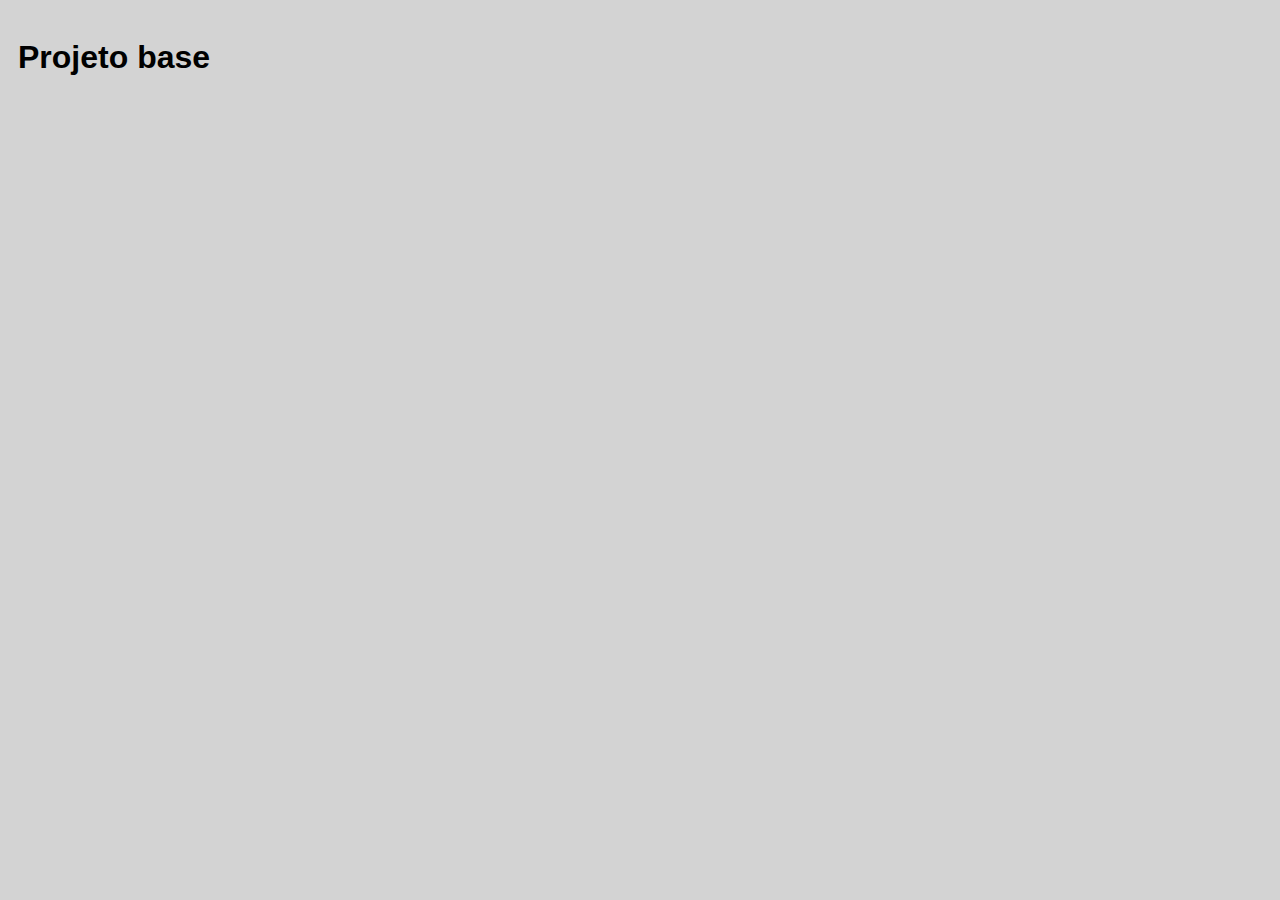
<file: 02 - Projeto Base/index.html>
<!DOCTYPE html>
<html lang="pt-br">
<head>
    <meta charset="UTF-8">
    <meta http-equiv="X-UA-Compatible" content="IE=edge">
    <meta name="viewport" content="width=device-width, initial-scale=1.0">
    <title>Projeto Base</title>
    <link rel="stylesheet" href="./css/style.css">
</head>
<body>
    <h1>Projeto base</h1>

    
    <script defer src="./js/script.js"></script>
</body>
</html>
</file>
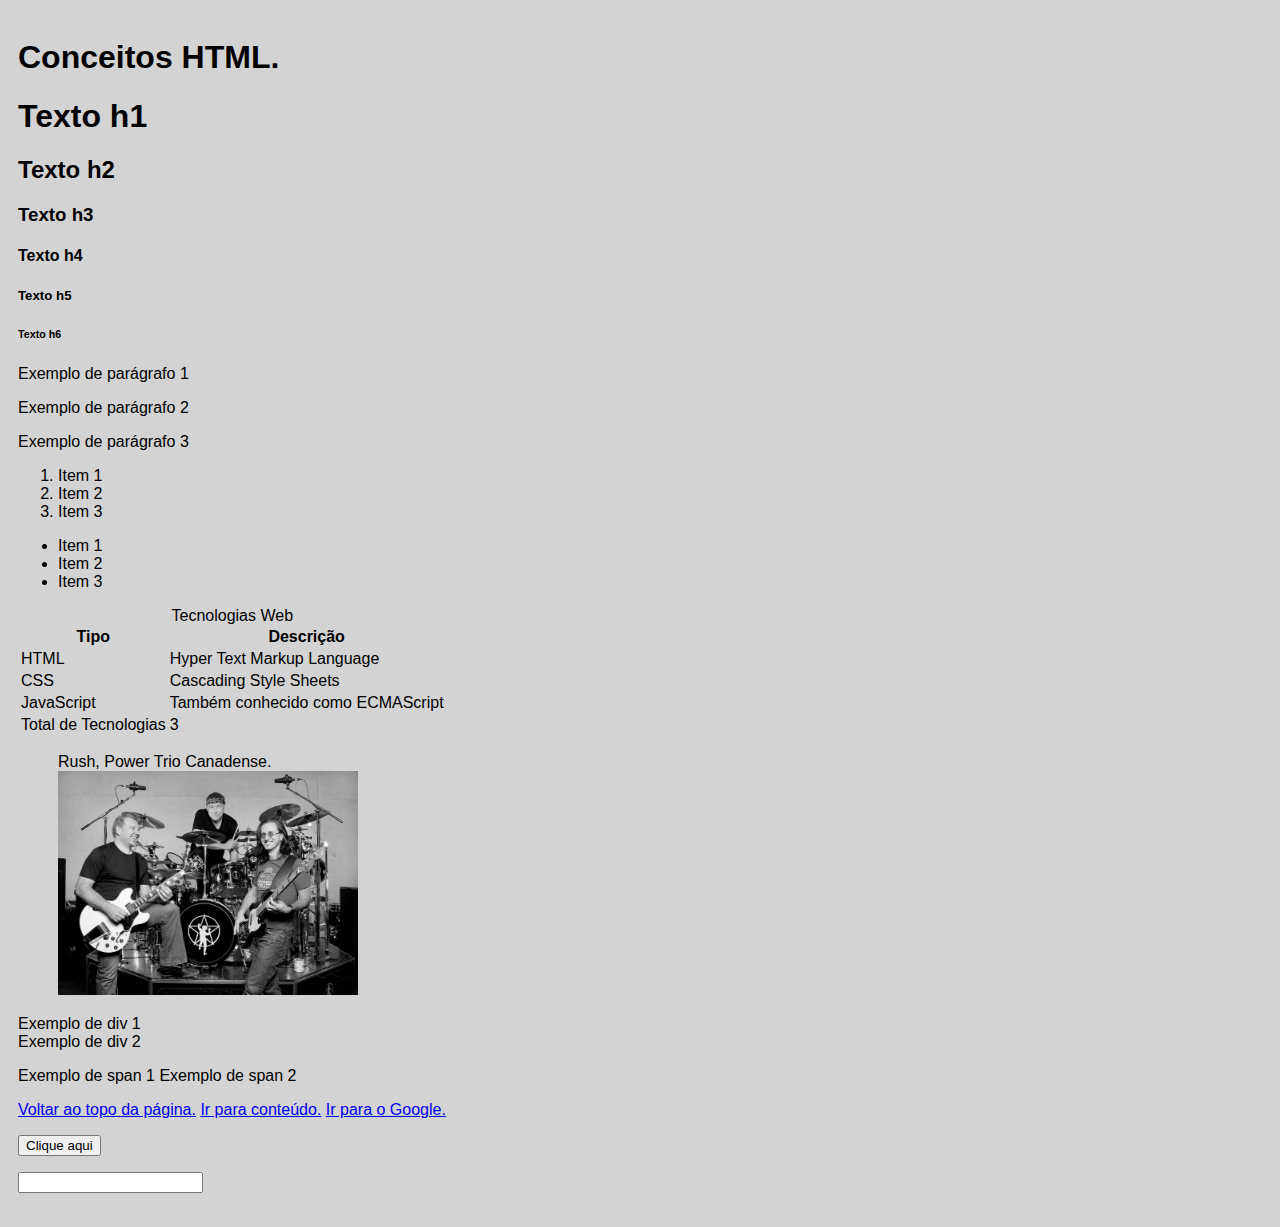
<file: 03 - conceitos-html/index.html>
<!DOCTYPE html>
<html lang="pt-br">
<head>
    <meta charset="UTF-8">
    <meta http-equiv="X-UA-Compatible" content="IE=edge">
    <meta name="viewport" content="width=device-width, initial-scale=1.0">
    <title>Conceitos HTML</title>
    <link rel="stylesheet" href="./css/style.css">
</head>
<body>
    <header>
        <a id="top-of-page"></a>
        <h1>Conceitos HTML.</h1>
    </header>

    <main>
        <h1>Texto h1</h1>
        <h2>Texto h2</h2>
        <h3>Texto h3</h3>
        <h4>Texto h4</h4>
        <h5>Texto h5</h5>
        <h6>Texto h6</h6>
        <a id="after-h6"></a>

        <p>Exemplo de parágrafo 1</p>
        <p>Exemplo de parágrafo 2</p>
        <p>Exemplo de parágrafo 3</p>

        <ol>
            <li>Item 1</li>
            <li>Item 2</li>
            <li>Item 3</li>
        </ol>

        <ul>
            <li>Item 1</li>
            <li>Item 2</li>
            <li>Item 3</li>
        </ul>

        <table>
            <caption>
                Tecnologias Web
            </caption>

            <thead>
                <tr>
                    <th>Tipo</th>
                    <th>Descrição</th>
                </tr>
            </thead>

            <tbody>
                <tr>
                    <td>HTML</td>
                    <td>Hyper Text Markup Language</td>
                </tr>
                <tr>
                    <td>CSS</td>
                    <td>Cascading Style Sheets</td>
                </tr>
                <tr>
                    <td>JavaScript</td>
                    <td>Também conhecido como ECMAScript </td>
                </tr>
            </tbody>

                <tfoot>
                    <tr>
                        <td>Total de Tecnologias</td>
                        <td>3</td>
                    </tr>
                </tfoot>
        </table>

        <figure>
            <figcaption>Rush, Power Trio Canadense.</figcaption>
            <img width="300" src="./img/rush.jpg" alt="Rush">
        </figure>

        <p>
            <div>Exemplo de div 1</div>
            <div>Exemplo de div 2</div>
        </p>

        <p>
            <span>Exemplo de span 1</span>
            <span>Exemplo de span 2</span>
        </p>

        <a href="#after-h6">Voltar ao topo da página.</a>
        
        <a href="./conteudo.html">Ir para conteúdo.</a>
        
        <a href="https://google.com.br" target="_blank">Ir para o Google.</a>

        <p>
            <button>Clique aqui</button>
        </p>
    </main>

        <p>
            <input type="text">
        </p>
    </main>


    <script defer src="./js/script.js"></script>
</body>
</html>
</file>
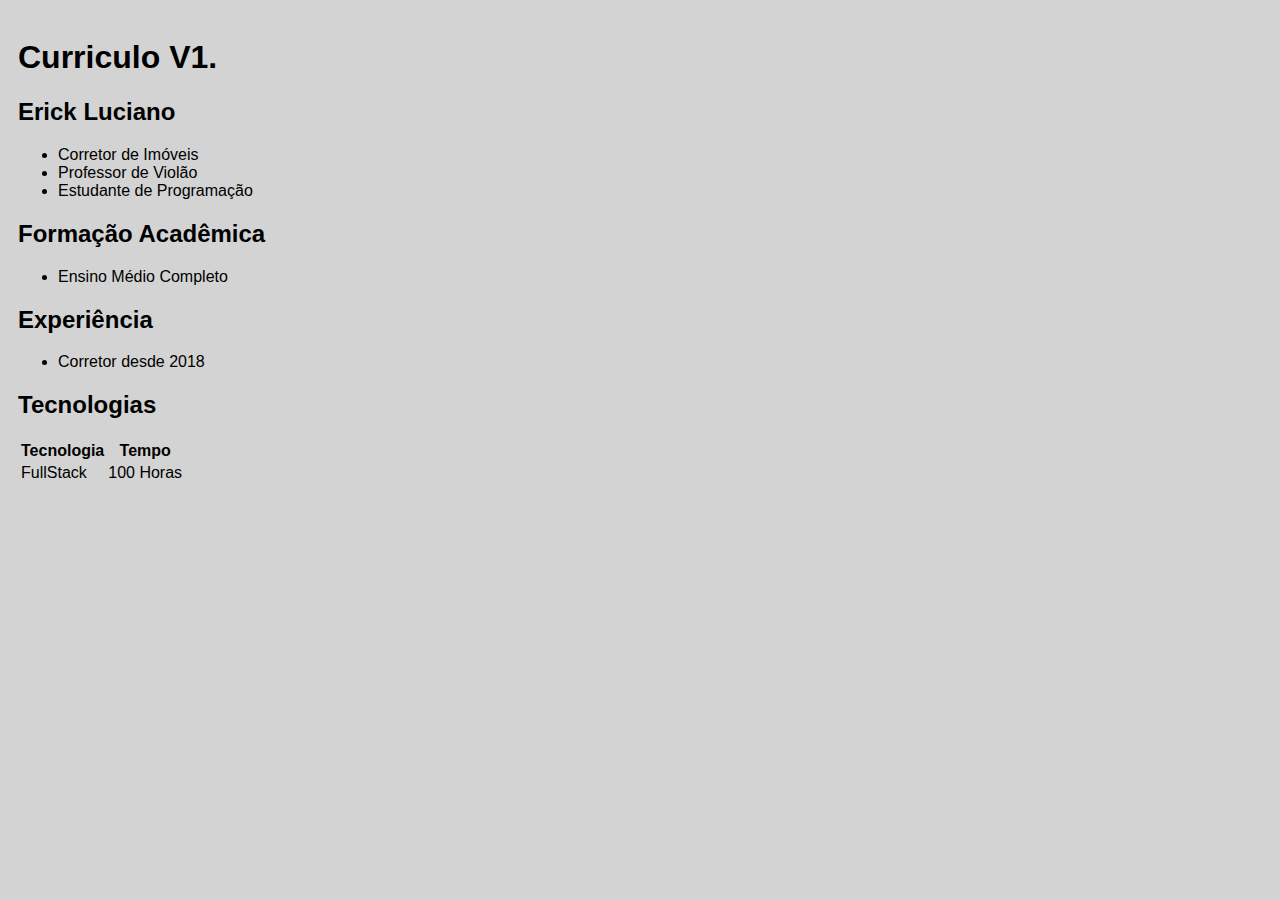
<file: 04 - curriculo-v1/index.html>
<!DOCTYPE html>
<html lang="pt-br">
<head>
    <meta charset="UTF-8">
    <meta http-equiv="X-UA-Compatible" content="IE=edge">
    <meta name="viewport" content="width=device-width, initial-scale=1.0">
    <title>Curriculo V1</title>
    <link rel="stylesheet" href="./css/style.css">
</head>
<body>
    <header>
        <h1>Curriculo V1.</h1>
    </header>

    <main>
        <h2>Erick Luciano</h2>

        <ul>
            <li>Corretor de Imóveis</li>
            <li>Professor de Violão</li>
            <li>Estudante de Programação</li>
        </ul>

        <h2>Formação Acadêmica</h2>
        <ul>
            <li>Ensino Médio Completo</li>
        </ul>

        <h2>Experiência</h2>
        <ul>
            <li>Corretor desde 2018</li>
        </ul>

        <h2>Tecnologias</h2>
        
        <table>
            <thead>
                <tr>
                    <th>Tecnologia</th>
                    <th>Tempo</th>
                </tr>
            </thead>

            <tbody>
                <tr>
                    <td>FullStack</td>
                    <td>100 Horas</td>
                </tr>
            </tbody>
        </table>
    </main>




    <script defer src="./js/script.js"></script>
</body>
</html>
</file>
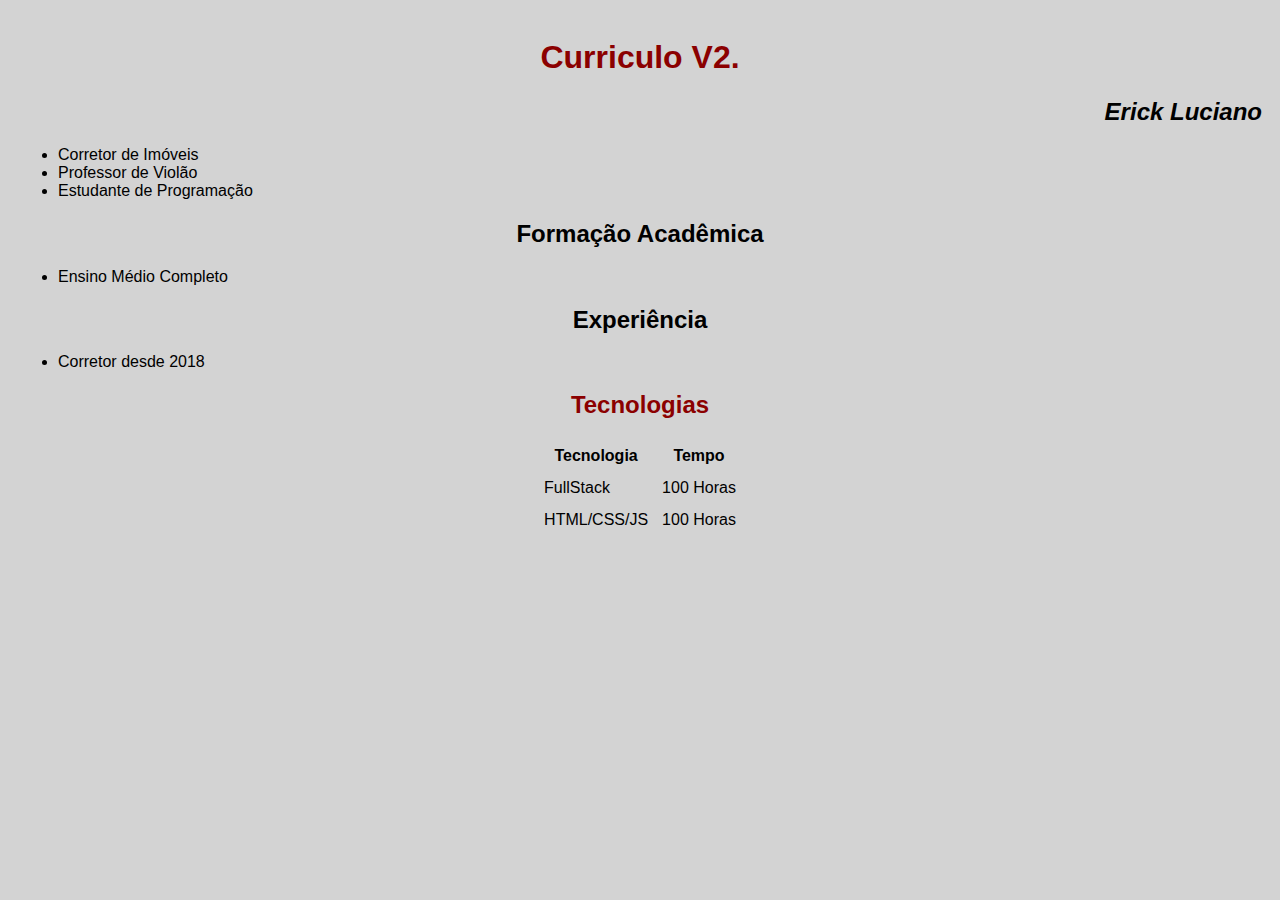
<file: 05 - curriculo-v2/index.html>
<!DOCTYPE html>
<html lang="pt-br">
<head>
    <meta charset="UTF-8">
    <meta http-equiv="X-UA-Compatible" content="IE=edge">
    <meta name="viewport" content="width=device-width, initial-scale=1.0">
    <title>Curriculo V2</title>
    <link rel="stylesheet" href="./css/style.css">
</head>
<body>
    <header>
        <h1 class="title">Curriculo V2.</h1>
    </header>

    <main>
        <h2 class="author">Erick Luciano</h2>

        <ul>
            <li>Corretor de Imóveis</li>
            <li>Professor de Violão</li>
            <li>Estudante de Programação</li>
        </ul>

        <h2>Formação Acadêmica</h2>
        <ul>
            <li>Ensino Médio Completo</li>
        </ul>

        <h2>Experiência</h2>
        <ul>
            <li>Corretor desde 2018</li>
        </ul>

        <h2 class="title">Tecnologias</h2>
        
        <table>
            <thead>
                <tr>
                    <th>Tecnologia</th>
                    <th>Tempo</th>
                </tr>
            </thead>

            <tbody>
                <tr>
                    <td>FullStack</td>
                    <td>100 Horas</td>
                </tr>
            </tbody>
            <tbody>
                <tr>
                    <td>HTML/CSS/JS</td>
                    <td>100 Horas</td>
                </tr>
            </tbody>
        </table>
    </main>




    <script defer src="./js/script.js"></script>
</body>
</html>
</file>
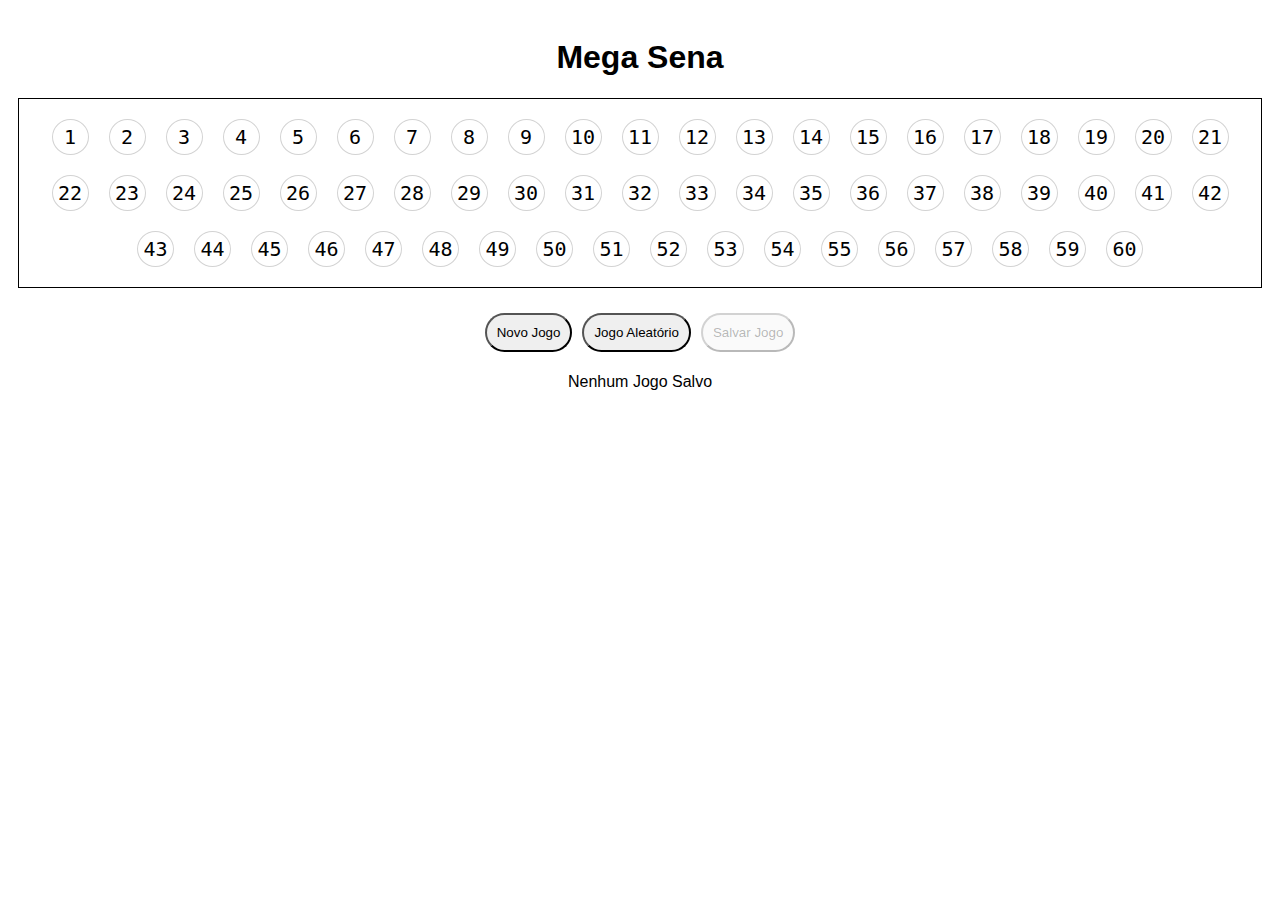
<file: 07 - mega-sena-v1/index.html>
<!DOCTYPE html>
<html lang="pt-br">
<head>
    <meta charset="UTF-8">
    <meta http-equiv="X-UA-Compatible" content="IE=edge">
    <meta name="viewport" content="width=device-width, initial-scale=1.0">
    <title>Mega Sena</title>
    <link rel="stylesheet" href="./css/style.css">
</head>
<body>
    <header>
        <h1>Mega Sena</h1>
    </header>

    <main>
        <div id="megasena-board"></div> 
        <div id="megasena-buttons"></div> 
        <div id="megasena-saved-games"></div>
    </main>


    
    <script defer src="./js/script.js"></script>
</body>
</html>
</file>
<file: 02 - Projeto Base/css/style.css>
body {
    padding: 10px;
    font-family: Arial, Helvetica, sans-serif;
    background-color: lightgray;
}
</file>
<file: 03 - conceitos-html/css/style.css>
body {
    padding: 10px;
    font-family: Arial, Helvetica, sans-serif;
    background-color: lightgray;
}
</file>
<file: 04 - curriculo-v1/css/style.css>
body {
    padding: 10px;
    font-family: Arial, Helvetica, sans-serif;
    background-color: lightgray;
}
</file>
<file: 05 - curriculo-v2/css/style.css>
body {
    padding: 10px;
    font-family: Arial, Helvetica, sans-serif;
    background-color: lightgray;
}
h1, h2, h3, h4, h5, h6 {
    text-align: center;
}

table {
    margin: auto;
}

th, td {
    padding: 6px;
}

tbody tr:nth-child(even) {
    background-color: #ddd;
}

tbody tr:hover {
    background-color: #ddd;
    font-weight: bold;
    cursor: default;
}

.title {
    color: darkred;
}

.author {
    text-align: right;
    font-style: italic;
}
</file>
<file: 07 - mega-sena-v1/css/style.css>
body {
    padding: 10px;
    font-family: Arial, Helvetica, sans-serif;
    background-color: white;
    text-align: center;
}

button {
    cursor: pointer;
    padding: 10px;
    border-radius: 20px;
    margin: 5px;
}

.numbers {
    border: 1px solid black;
    padding: 10px;
    list-style-type: none;
    font-family: monospace;
    font-size: 20px;
    text-align: center;
}

.number {
    display: inline-block;
    margin: 10px;
    border: 1px solid lightgray;
    width: 25px;
    padding: 5px;
    border-radius: 100%;
    padding: 5px;
    user-select: none;
    cursor: pointer;
}

.selected-number {
    background-color: lightgreen;
}

/*
.buttons {
    padding: 10px;
    list-style-type: none;
    font-family: monospace;
    font-size: 20px;
  }
  
  .button {
    display: inline-block;
    margin: 10px;
    padding: 5px;
    border-radius: 100%;
    user-select: none;
    cursor: pointer;
  }
  
  .saved-games {
    font-family: monospace;
    font-size: 20px;
  }
</file>
